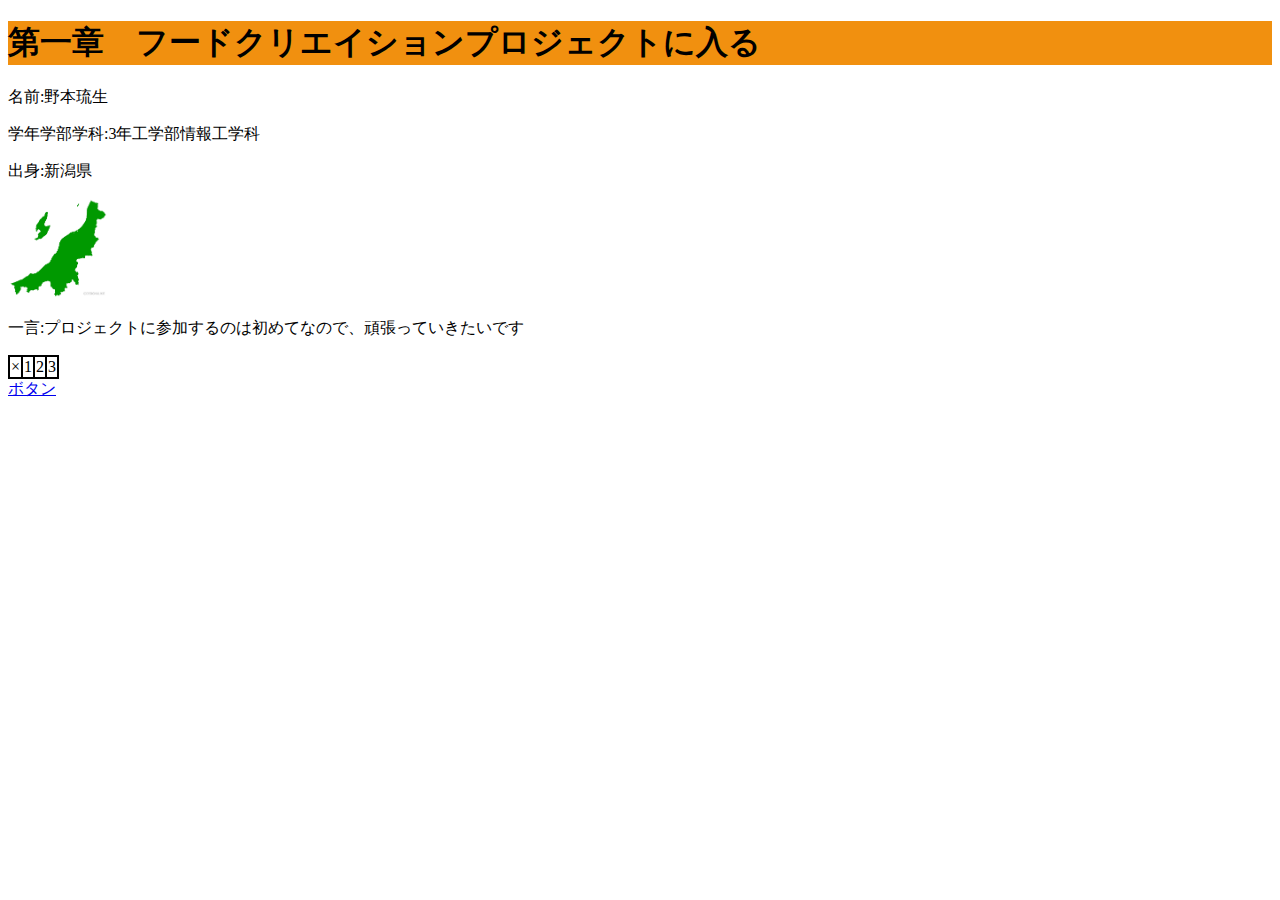
<file: test/index.html>
<!DOCTYPE html>
<html lang="en">

<head>
    <meta charset="UTF-8">
    <meta name="viewport" content="width=device-width, initial-scale=1.0">
    <title>野本琉生</title>
    <link href="index.css" rel="stylesheet" />

</head>

<body>
    <h1>第一章　フードクリエイションプロジェクトに入る</h1>
    <p>名前:野本琉生</p>
    <p>学年学部学科:3年工学部情報工学科</p>
    <p>出身:新潟県</p>
    <img src=ダウンロード.png alt="niigata" class="niigata">
    <p>一言:プロジェクトに参加するのは初めてなので、頑張っていきたいです</p>

    <table class="kuku">
        <tr>
            <td> × </td>
            <td> 1 </td>
            <td> 2 </td>
            <td> 3 </td>
        </tr>
    </table>

    <a href="next.html">ボタン</a>

    


</body>

</html>
</file>
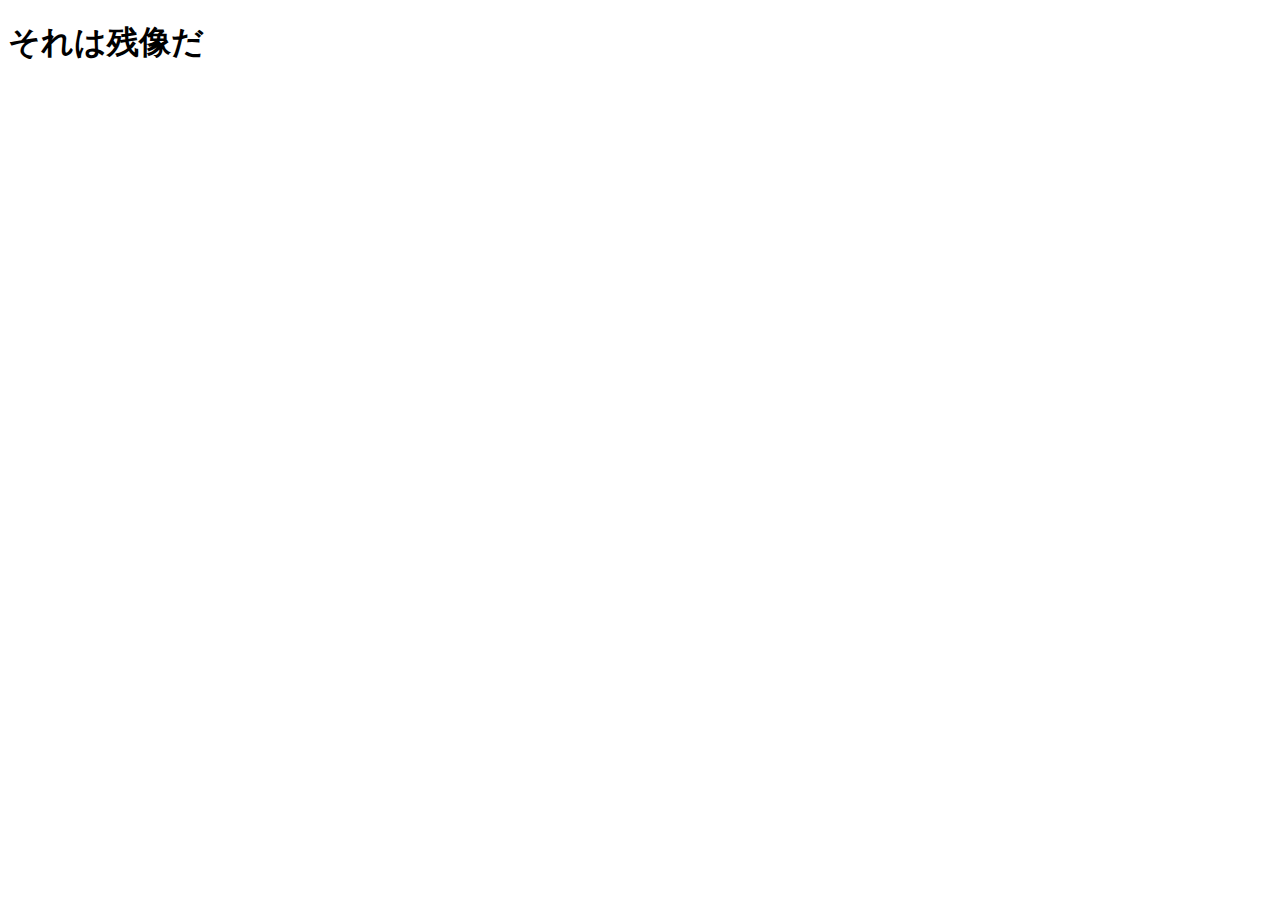
<file: test/next.html>
<!DOCTYPE html>
<html lang="en">
<head>
    <meta charset="UTF-8">
    <meta name="viewport" content="width=device-width, initial-scale=1.0">
    <title>Document</title>
</head>
<body>
    <h1>それは残像だ</h1>
</body>
</html>
</file>
<file: test/index.css>
h1 {
    background-color: rgb(241, 144, 15);
}

.niigata{
    width:100px;

}

.kuku,td{
    border: 2px solid;
    border-collapse: collapse;
}

button {
    margin: 5px 0 5px 0;
    padding: 10px 15px;
    font-size: 16px;
    border-radius: 25px;
    border: 2px solid #FF5722;
    background-color: #FFF;
    box-sizing: border-box;
    color: #FF5722;
    cursor: pointer;
}

button:hover {
    background-color: #FF5722;
    color: #FFF;
    transition: all 1s ease 0s;
}
</file>
